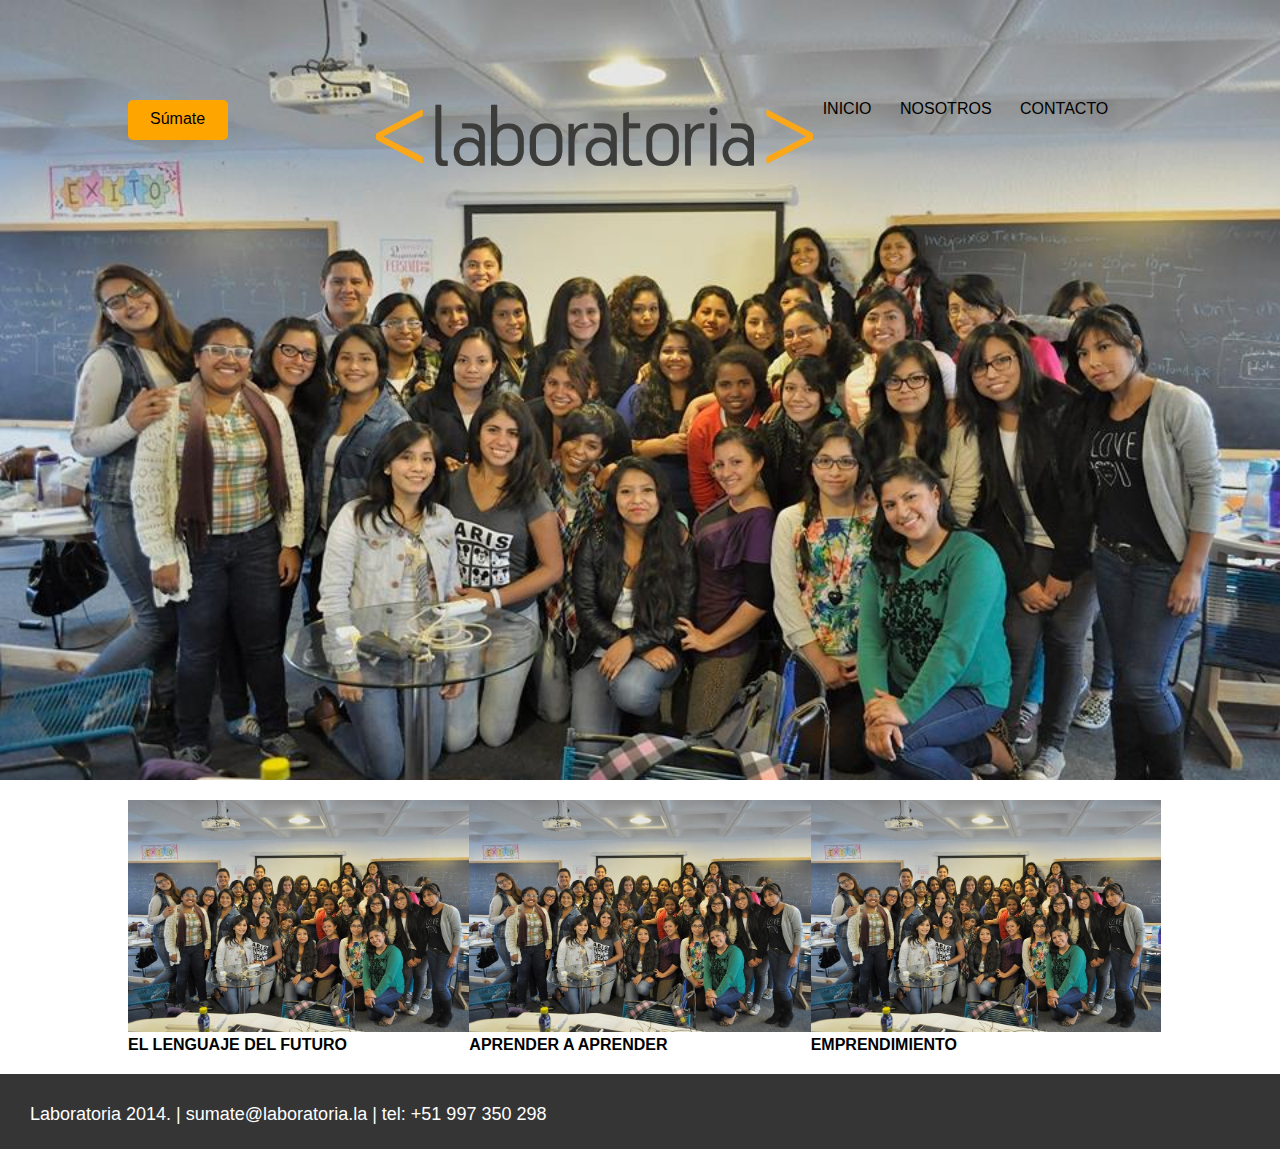
<file: index.html>
<!DOCTYPE html>
<html lang="en">
  <head>
    <meta charset="utf-8">
    <link type='text/css' rel='stylesheet' href='http://fonts.googleapis.com/css?family=Open+Sans'>
    <link rel="icon" href="favicon.ico">
     <link rel="stylesheet" type="text/css" href="css/simplegrid.css">
	   <link rel="stylesheet" type="text/css" href="css/main.css">
  </head>
  <body>
    <header>
     	<div class="container">
     		<div class="row">
     			<div class="col-4">
            <div class="boton"><a href="#">Súmate</a></div>
          </div>
          <div class="col-4">
            <div class="logotipo">
              <img src="img/logo.png">
            </div>
          </div>
          <div class="col-4">
            <nav>
              <a href="#">INICIO</a>
              <a href="#">NOSOTROS</a>
              <a href="#">CONTACTO</a>
            </div>
          </div>
			  </div>
     	</div>
    </header>
    <section>
       <div class="container">
         <div class="row">
           <div class="col-4">
             <img src="img/grupal.jpg">
             <h2>EL LENGUAJE DEL FUTURO</h2>
           </div>
           <div class="col-4">
             <img src="img/grupal.jpg">
             <h2>APRENDER A APRENDER</h2>
           </div>
           <div class="col-4">
             <img src="img/grupal.jpg">
             <h2>EMPRENDIMIENTO</h2>
           </div>
         </div>
       </div>
    </section>
    <footer>
      <div class="pie">
        <p>Laboratoria 2014. | sumate@laboratoria.la | tel: +51 997 350 298</p>
      </div>
    </footer>
  </body>
</html>
</file>
<file: css/simplegrid.css>
/* 

	Name: Simple Grid - Framework
	Version: 1.1.1
	Author: Przemek Galarowicz & Bartek Talar ( www.przemekgalarowicz.pl or www.intelart.pl)
	Licenses: Simple Grid - Framework can be used in personal and commercial projects. But you can not sell as your product.

*/

/*
	RESET
*/
* {
	margin: 0;
	padding: 0;
	border: 0;
}

html, body, div, span, object, iframe,
h1, h2, h3, h4, h5, h6, p, blockquote, pre,
abbr, address, cite, code,
del, dfn, em, img, ins, kbd, q, samp,
small, strong, sub, sup, var,
b, i,
dl, dt, dd, ol, ul, li,
fieldset, form, label, legend,
table, caption, tbody, tfoot, thead, tr, th, td,
article, aside, canvas, details, figcaption, figure, 
footer, header, hgroup, menu, nav, section, summary,
time, mark, audio, video {
	outline:0;
	font-size:100%;
	vertical-align:baseline;
	background:transparent;
}

article,aside,details,figcaption,figure,
footer,header,hgroup,menu,nav,section { 
	display:block; zoom:1;
}

a {
	font-size:100%;
	vertical-align:baseline;
}

img {
	width: 100%;
	height: auto;
}

table {
	border-collapse:collapse;
	border-spacing:0;
}

input, select {
	vertical-align:middle;
}

nav ul li {
	list-style:none;
}


/* **********************************************************************************

	SIMPLE GRID - FRAMEWORK 

************************************************************************************* */
/*
	sg-nav
*/
#sg-nav-trigger {
	background: none;
	border-radius: 5px;
	border: 2px solid #c49b0b;
	cursor: pointer;
	width: 44px;
	height: 40px;
}
#sg-nav-trigger span {
	background: #c49b0b;
	display: block;
	margin: 4px auto; 
	width: 30px;
	height: 3px;
}

#sg-nav {
	top: 20px;
	left: 20px;
	position: fixed;
}
#sg-nav ul {
	background: #000;
	border-radius: 5px;
	padding: 20px 0;
	display: none;
}
#sg-nav ul li a {
	display: inline-block;
	font-size: 14px;
	color: #fff;
	text-decoration: none;
	padding: 10px 30px;
}


/*
	Grid
*/
.container {
	margin: 0 auto;
	width: 80%;
}

.container-fluid {
	margin: 0 auto;
	width: 100%;
}

.row:before,
.row:after {
  display: table;
  line-height: 0;
  content: "";
}

.row:after {
  clear: both;
}


.col-1, .col-2, .col-3, .col-4, .col-5, .col-6,
.col-7, .col-8, .col-9, .col-10, .col-11, .col-12,
.col-offset-1, .col-offset-2, .col-offset-3, .col-offset-4, .col-offset-5, .col-offset-6,
.col-offset-7, .col-offset-8, .col-offset-9, .col-offset-10, .col-offset-11, .col-offset-12 {
    float: left;
    min-height: 1px;
 }

.box {
	padding: 20px;
}

.box-margin {
	margin: 0 10px 0 10px;
}

.col-1, .col-offset-1 {
	width: 8.33333333333%;
}

.col-2, .col-offset-2 {
	width: 16.6666666666%;
}

.col-3, .col-offset-3 {
	width: 24.9999999999%;
}

.col-4, .col-offset-4 {
	width: 33.3333333333%;
}

.col-5, .col-offset-5 {
	width: 41.6666666666%;
}

.col-6, .col-offset-6 {
	width: 49.9999999999%;
}

.col-7, .col-offset-7 {
	width: 58.3333333333%;
}

.col-8, .col-offset-8 {
	width: 66.6666666666%;
}

.col-9, .col-offset-9 {
	width: 74.9999999999%;
}

.col-10, .col-offset-10 {
	width: 83.3333333333%;
}

.col-11, .col-offset-11 {
	width: 91.6666666666%;
}

.col-12, .col-offset-12 {
	width: 100%;
}

@media only screen and (max-width : 768px) and (min-width : 480px) {
	/*
		Grid
	*/
	.container {
		width: 96%;
	}

	.col-1, .col-2, .col-3, .col-5, .col-6,
	.col-7, .col-8, .col-9, .col-10, .col-11 {
    	width: 50%;
 	}

 	.col-4 {
		width: 33.3333333333%;
	}

 	.col-12 {
 		width:100%;
 	}

 	.col-offset-1, .col-offset-2, .col-offset-3, .col-offset-4,
 	.col-offset-5, .col-offset-6, .col-offset-7, .col-offset-8,
 	.col-offset-9, .col-offset-10, .col-offset-11, .col-offset-12 {
 		width: 0% !important;
 		display: none;
 	}

 	.box-margin {
		margin: 0 10px 0 10px;
	}
}

@media only screen and (max-width : 479px) {
	/*
		Grid
	*/
	.container {
		width: 96%;
	}

	.col-1, .col-2, .col-3, .col-4, .col-5, .col-6,
	.col-7, .col-8, .col-9, .col-10, .col-11, .col-12 {
    	float: none;
    	width: 100%;
 	}

 	.col-offset-1, .col-offset-2, .col-offset-3, .col-offset-4,
 	.col-offset-5, .col-offset-6, .col-offset-7, .col-offset-8,
 	.col-offset-9, .col-offset-10, .col-offset-11, .col-offset-12 {
 		width: 0% !important;
 		display: none;
 	}

 	.box-margin {
		margin: 0 10px 0 10px;
	}
}
</file>
<file: css/main.css>
*{
	box-sizing: border-box;
	margin: 0px;
	padding: 0px;
	font-family: "Open-Sans", sans-serif;
}
header{
	background-image: url("../img/grupal.jpg");
	background-size: cover;
	width: 100%;
	height: 780px;
}
.logotipo{
	margin-top: 100px;
	margin-left: -100px;
	width: 450px;

}
.boton{
	width: 100px;
	height: 40px;
	background-color: orange;
	border-radius: 5px;
	padding: 10px;
	margin-top: 100px;
}
a{
	text-decoration: none;
	color: black;
	padding: 12px;
}
nav {
	margin-top: 100px; 

}
section{
	padding: 20px 0px;
}

section .container .row .col-4 img{
	width: 350px;
}
footer{
	width: 100%;
	height: 75px;
	background-color: #353535;
	padding: 30px 30px;
}
p{
	color: white;
	font-size: 18px;
}
</file>
